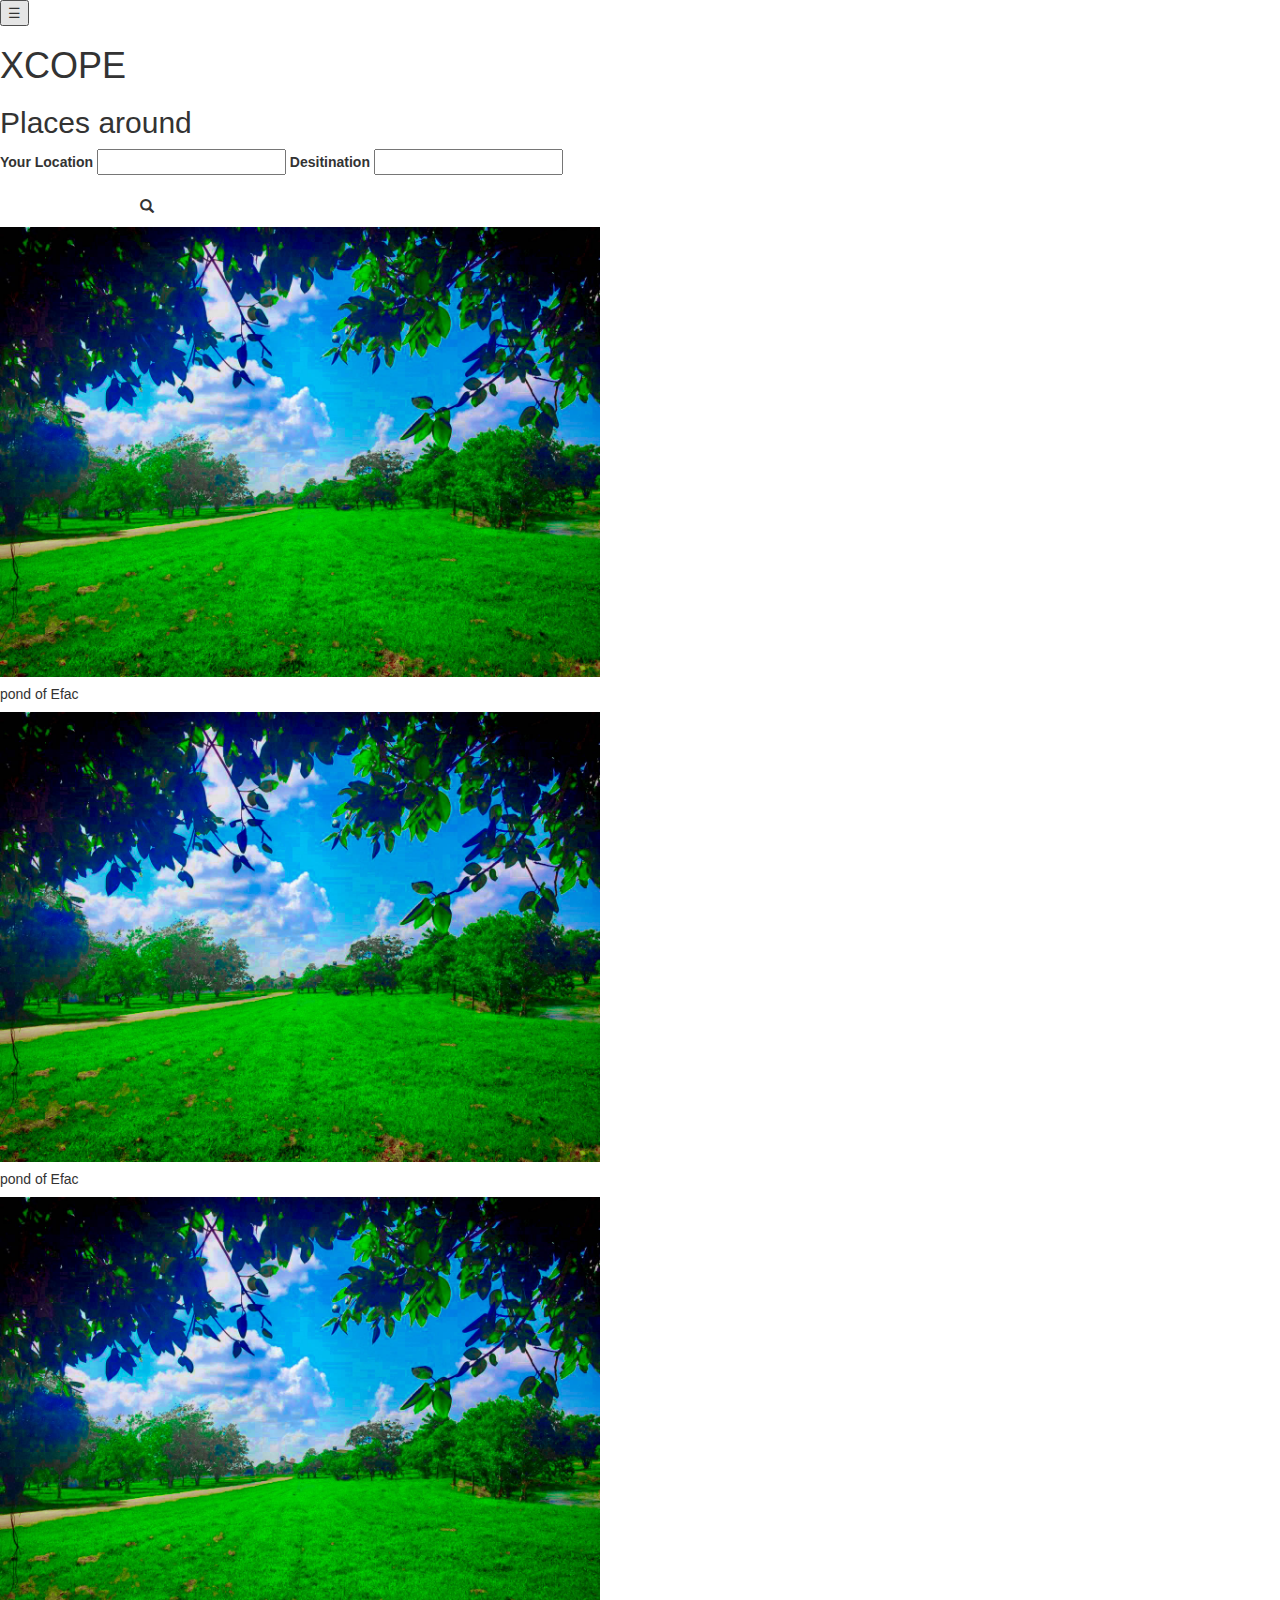
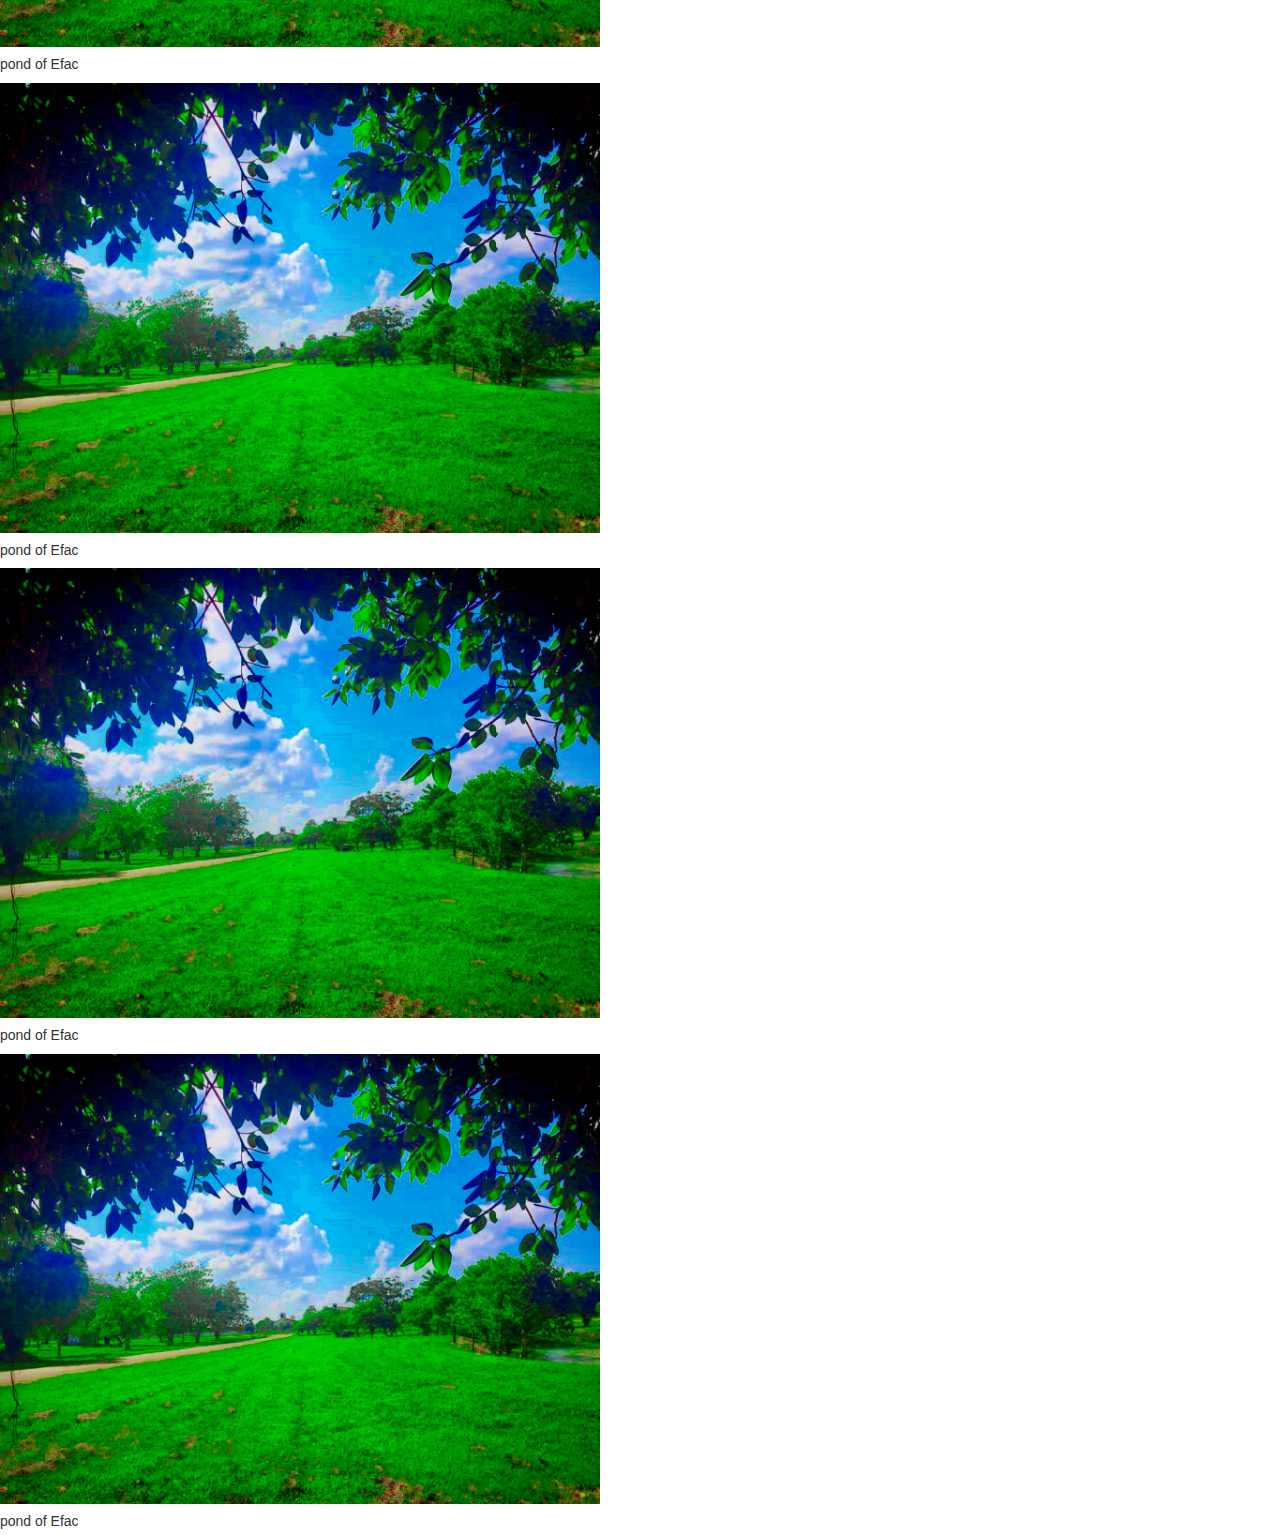
<file: pages/navigation.html>
<!DOCTYPE html>
<html>
<title>XCOPE</title>
<meta name="viewport" content="width=device-width, initial-scale=1">
<link rel="stylesheet" href="https://www.w3schools.com/w3css/4/w3pro.css">
<link rel="stylesheet" href="https://www.w3schools.com/lib/w3-theme-teal.css">
<link rel="stylesheet" href="https://maxcdn.bootstrapcdn.com/bootstrap/3.3.6/css/bootstrap.min.css">

<body style="max-width:600px">

<nav class="w3-sidebar w3-bar-block w3-card" id="mySidebar">
<div class="w3-container w3-theme-d2">
  <span onclick="closeSidebar()" class="w3-button w3-display-topright w3-large">X</span>
  <br>
  <div class="w3-padding w3-center">
  </div>
</div>
<a class="w3-bar-item w3-button" href="#">Help</a>
<a class="w3-bar-item w3-button" href="#">contact us</a>
</nav>

<header class="w3-bar w3-card w3-theme">
  <button class="w3-bar-item w3-button w3-xxxlarge w3-hover-theme" onclick="openSidebar()">&#9776;</button>
  <h1 class="w3-bar-item">XCOPE</h1>
</header>

<div class="w3-container w3-green">
  <h2>Places around</h2>
</div>


<form class="w3-container">

  <label>Your Location</label>
  <input class="w3-input" id="now" type="text" >
  
  <label>Desitination</label>
  <input class="w3-input" id="next" type="text">

    <div class="myicon" style="margin-left: 140px; margin-top:20px; ">
        <p><i class="glyphicon glyphicon-search w3-spin w3-jumbo"></i></p>

    </div>
      

  </div>

  </form>




      <div class="w3-row-padding w3-margin-top">
       
        <div class="w3-third">
            <a href="#"></a>
          <div class="w3-card">
            <img src="../images/pond.jpg" style="width:100%">
            <div class="w3-container">
              <h5>pond of Efac</h5>
            </div>
          </div>
        </a>
      </div>

      <div class="w3-third">
          <a href="#"></a>
        <div class="w3-card">
          <img src="../images/pond.jpg" style="width:100%">
          <div class="w3-container">
            <h5>pond of Efac</h5>
          </div>
        </div>
      </a>
    </div>

    <div class="w3-third">
        <a href="#"></a>
      <div class="w3-card">
        <img src="../images/pond.jpg" style="width:100%">
        <div class="w3-container">
          <h5>pond of Efac</h5>
        </div>
      </div>
    </a>
  </div>

  <div class="w3-third">
      <a href="#"></a>
    <div class="w3-card">
      <img src="../images/pond.jpg" style="width:100%">
      <div class="w3-container">
        <h5>pond of Efac</h5>
      </div>
    </div>
  </a>
</div>

<div class="w3-third">
    <a href="#"></a>
  <div class="w3-card">
    <img src="../images/pond.jpg" style="width:100%">
    <div class="w3-container">
      <h5>pond of Efac</h5>
    </div>
  </div>
</a>
</div>

<div class="w3-third">
    <a href="#"></a>
  <div class="w3-card">
    <img src="../images/pond.jpg" style="width:100%">
    <div class="w3-container">
      <h5>pond of Efac</h5>
    </div>
  </div>
</a>
</div>

 </div>
<script>
closeSidebar();
function openSidebar() {
  document.getElementById("mySidebar").style.display = "block";
}

function closeSidebar() {
  document.getElementById("mySidebar").style.display = "none";
}
</script>

</body>
</file>
